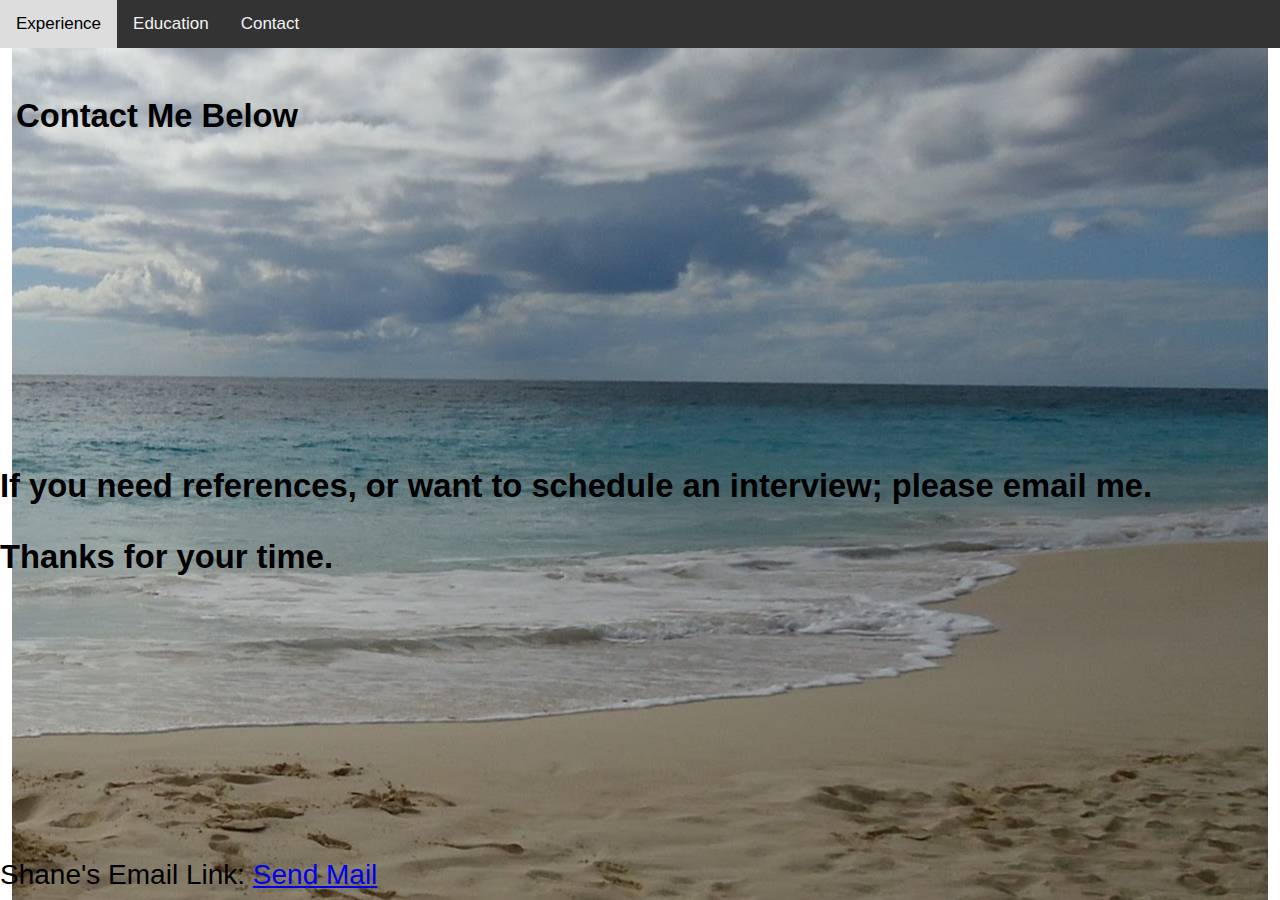
<file: contact.html>
<!DOCTYPE html>
<html>
  <head>
    <title>Contact of Shane</title>
    <meta charset="utf-8" />
  </head>
<html>
<head>
<meta name="viewport" content="width=device-width, initial-scale=1">
<style>
body {
  margin: 0;
  font-size: 28px;
  font-family: Arial, Helvetica, sans-serif;
}
.h2 {
   visibility: hidden;
}
.header {
  background-color: #f1f1f1;
  padding: 30px;
  text-align: center;
}

#navbar {
  overflow: hidden;
  background-color: #333;
}

#navbar a {
  float: left;
  display: block;
  color: #f2f2f2;
  text-align: center;
  padding: 14px 16px;
  text-decoration: none;
  font-size: 17px;
}

#navbar a:hover {
  background-color: #ddd;
  color: black;
}

#navbar a.active {
  background-color: #4CAF50;
  color: white;
}

.content {
  padding: 16px;
}

.sticky {
  position: fixed;
  top: 0;
  width: 100%;
}

.sticky + .content {
  padding-top: 60px;
}
</style>
</head>
<body>

  <style>
  body  {
     background-image: url("images/SandyBeach.png");
     height: 700px; /* You must set a specified height */
     background-position: center; /* Center the image */
     background-repeat: no-repeat; /* Do not repeat the image */;
  }
  </style>
<div id="navbar">
  <a href="index.V1.html">Experience </a>
  <a href="Education.html">Education</a>
  <a href="contact.html">Contact</a>
</div>

<div class="content">
  <h3>Contact Me Below </h3>
</div>
<div class="h2">
  <p><h2>.</h2></p>
  <p><h2>.</h2></p>
  <p><h2>.</h2></p>
</div>
<p><h3>If you need references, or want to schedule an interview; please email me.</h3></p>
<h3>Thanks for your time.</h3>
<div class="h2">
  <p><h2>.</h2></p>
  <p><h2>.</h2></p>
  <p><h2>.</h2></p>
</div>
<h3></h3>
<p>
Shane's Email Link:
<a href="mailto:silverspark67@gmail.com" target="_top">Send Mail</a>
</p>




<script>
window.onscroll = function() {myFunction()};

var navbar = document.getElementById("navbar");
var sticky = navbar.offsetTop;

function myFunction() {
  if (window.pageYOffset >= sticky) {
    navbar.classList.add("sticky")
  } else {
    navbar.classList.remove("sticky");
  }
}
</script>

</body>
</html>
</file>
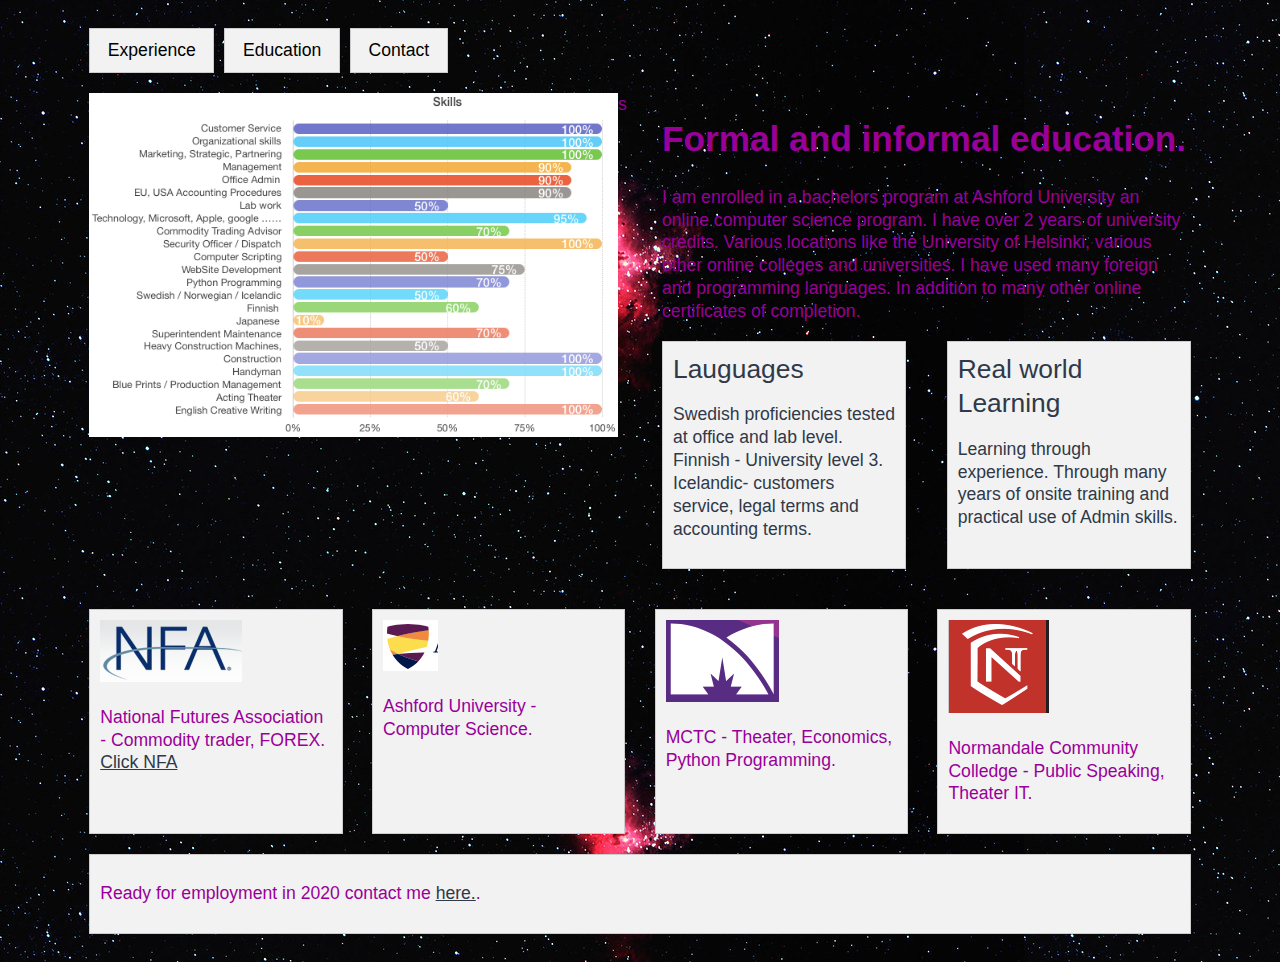
<file: Education.html>
<!DOCTYPE html>
<html>
  <head>
    <title>Home of Shane</title>
    <meta charset="utf-8" />
    <link rel="stylesheet" href="styles.css" type="text/css" />
  </head>
  <body>
    <div class="wrapper">
      <header class="mainheader">
        <nav>
          <ul>
            <li><a href="index.v1.html">Experience</a></li>
            <li><a href="Education.html">Education</a></li>
            <li><a href="contact.html">Contact</a></li>
          </ul>
        </nav>
      </header>

      <aside class="feature-pull">
        <img src="images/Skills.png" alt="Skill Chart"/>
      </aside>

      <article class="feature">
        <h1>Formal and informal education.</h1>
        <p>I am enrolled in a bachelors program at Ashford University an online computer science program.
          I have over 2 years of university credits. Various locations like the  University of Helsinki,
          various other online colleges and universities.
           I have used many foreign and programming languages.
          In addition to many other online certificates of completion.
        </p>

        <ul class="cta-list">
          <li class="box">
            <a href=""
              ><h2>Lauguages</h2>
              <p>Swedish proficiencies tested at office and lab level.
                Finnish - University level 3.
                Icelandic- customers service,  legal terms and accounting terms.</p>
            </a>
          </li>
          <li class="box">
            <a href=""
              ><h2>Real world Learning</h2>
              <p>Learning through experience.
                Through many years of onsite training
                and practical use of Admin skills.</p>
            </a>
          </li>
        </ul>
      </article>s

      <ul class="gallery">
        <li class="box">
          <img src="images/Pasted Graphic 3.png" alt="NFA" />
          <p>National Futures Association - Commodity trader, FOREX.
            <a href="https://www.nfa.futures.org/BasicNet/basic-profile.aspx?nfaid=gKHdHlQOrBU%3D">Click NFA</a>
          </p>
        </li>
        <li class="box">
          <img src="images/Pasted Graphic 2.png" alt="Ashford" />
          <p>Ashford University - Computer Science. </p>
        </li>
        <li class="box">
          <img src="images/Pasted Graphic 1.png" alt="MCTC" />
          <p>MCTC - Theater, Economics, Python Programming.</p>
        </li>
        <li class="box">
          <img src="images/Pasted Graphic.png" alt="Normandale" />
          <p>Normandale Community Colledge - Public Speaking, Theater IT.</p>
        </li>
      </ul>

      <footer class="mainfooter box">
        <p>
          Ready for employment in 2020 contact me
          <a href="contact.html">here.</a>.
        </p>
      </footer>
    </div>
  </body>
</html>
</file>
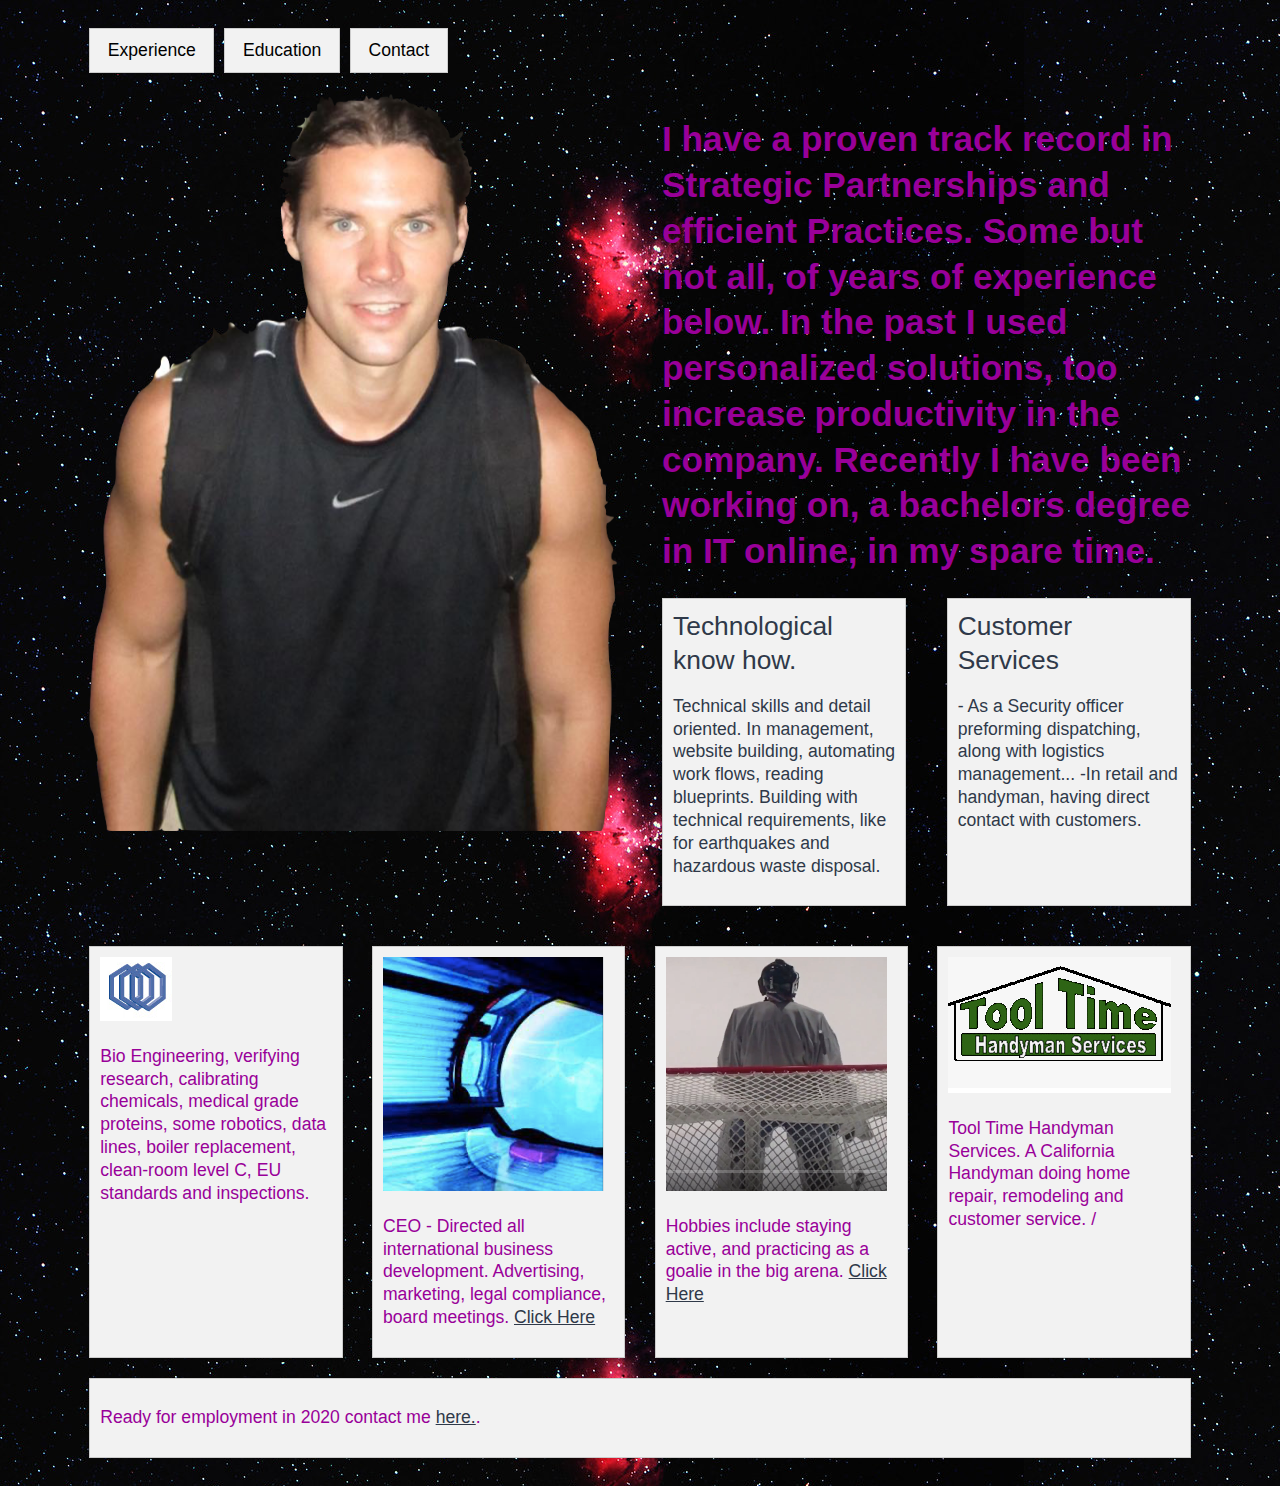
<file: index.V1.html>
<!DOCTYPE html>
<html>
  <head>
    <title>Home of Shane</title>
    <meta charset="utf-8" />
    <link rel="stylesheet" href="styles.css" type="text/css" />
  </head>
  <body>
    <div class="wrapper">
      <header class="mainheader">
        <nav>
          <ul>
            <li><a href="index.v1.html">Experience</a></li>
            <li><a href="Education.html">Education</a></li>
            <li><a href="contact.html">Contact</a></li>
          </ul>
        </nav>
      </header>

      <aside class="feature-pull">
        <img src="images/one.V1.png" alt="me" />
      </aside>

      <article class="feature">
        <h1>I have a proven track record in Strategic Partnerships and efficient Practices.
          Some but not all, of years of experience below. In the past I used personalized solutions,
          too increase productivity in the company.
          Recently I have been working on, a bachelors degree in IT online, in my spare time.</h1>

        <p>
        </p>

        <ul class="cta-list">
          <li class="box">
            <a href="link"
              ><h2>Technological know how.</h2>
              <p>Technical skills and detail oriented.
                In management, website building,
                 automating work flows,
                reading blueprints.
                Building with technical requirements,
                 like for earthquakes and hazardous waste disposal.
               </p>
            </a>
          </li>
          <li class="box">
            <a href=""
              ><h2>Customer Services</h2>
              <p> - As a Security officer preforming dispatching,
                along with logistics management...
              -In retail and handyman, having direct contact with customers.</p>
            </a>
          </li>
        </ul>
      </article>

      <ul class="gallery">
        <li class="box">
          <img src="images/Pasted Graphic 4.png" alt="Medicago" />
          <p>
            Bio Engineering, verifying research, calibrating chemicals,
            medical grade proteins, some robotics, data lines, boiler replacement,
            clean-room level C, EU standards and inspections.

          <!-- <a href="https://m.youtube.com/watch?v=8t0NU_dlJ8s">Click Here</a> -->
          </p>
        </li>
        <li class="box">
          <img src="images/Pasted Graphic 5.png" alt="Sol 101" />
          <p>CEO - Directed all international business development.
            Advertising, marketing, legal compliance, board meetings.
            <a href="https://www.rsk.is/fyrirtaekjaskra/leit/kennitala/6611121580">Click Here</a>
          </p>
        </li>
        <li class="box">
          <img src="images/Pasted Graphic 6.png" alt="Goalie" />
          <p>Hobbies include staying active, and practicing as a goalie in the big arena.
            <a href="https://m.youtube.com/watch?v=8t0NU_dlJ8s">Click Here</a>
          </p>
        </li>
        <li class="box">
          <img src="images/tool Time.png" alt="Tool Time Handyman" />
          <p>Tool Time Handyman Services. A California Handyman doing home repair,
            remodeling and customer service.
            <!-- <a href="https://www.homeadvisor.com/sp/tool-time">Click Here</a>                             -->
          /<p>
        </li>
      </ul>

      <footer class="mainfooter box">
        <p>
          Ready for employment in 2020 contact me
          <a href="contact.html">here.</a>.
        </p>
      </footer>
    </div>
  </body>
</html>
</file>
<file: styles.css>
html {
  font: 1.1em/1.3 Gill Sans,Gill Sans MT,Calibri,sans-serif ;
  color:rgb(153, 0, 153);
}

body {
    background-image: url("images/eNebula.jpg");
    padding: 20px;
}

img {
	max-width: 100%;
}

ul {
	margin: 0;
	padding: 0;
	list-style: none;
}

.mainheader li {
	border: 1px solid #ccc;
	background-color: #f2f2f2;
	margin: 0 0 10px 0;
}

.mainheader li a {
	display: block;
	text-decoration: none;
	color: #000;
	padding: 10px 1em 10px 1em;
}

.box {
	background-color: #f2f2f2;
	padding: 10px;
	border: 1px solid #ccc;
}

.box h2 {
	font-weight: normal;
	margin: 0;
	padding: 0;
}

.box a:link, .box a:visited {
	color: rgb(47,57,73);
}

.cta-list a {
	text-decoration: none;
}



@media only screen and (min-width: 460px) {

	.mainheader { grid-area: header; margin: 0 0 20px 0;}
	.feature-pull { grid-area: featurepull ; }
	.feature { grid-area: feature; }
	.gallery { grid-area: secondary; }
	.mainfooter { grid-area: footer; }


    .wrapper {
        display: grid;
        width: 90%;
        margin: 0 auto 0 auto;
		grid-template-columns: auto;
        grid-template-rows: auto ;
        grid-template-areas:
              "header"
              "feature"
              "featurepull"
              "secondary"
              "footer";
    }

    .mainheader ul {
		display: flex;
	}

	.mainheader li {
		margin: 0 10px 0 0;
	}

	.gallery {
		display: flex;
	    margin: 20px 0 20px 0;
	    justify-content: space-between;
	    flex-wrap: wrap;
	}

    .gallery li {
	       	width: 45%;
	       	margin: 0 0 20px 0;
	       }

	       .cta-list li {
	       	margin: 0 0 20px 0;
	       }
       }

       @media only screen and (min-width: 760px) {
       	  .wrapper {
       		grid-template-columns: 48% 4% 48%;
            grid-template-rows: auto ;
            grid-template-areas:
              "header header header"
              "featurepull . feature"
              "secondary secondary secondary"
              "footer footer footer"
            ;
          }

          .gallery li {
	       	width: 21%;
	       	margin: 0;
	       }

	       .cta-list {
		      display: flex;
		      justify-content: space-between;
		    }

		    .cta-list li {
		    	width: 42%;
		    }

       }
</file>
